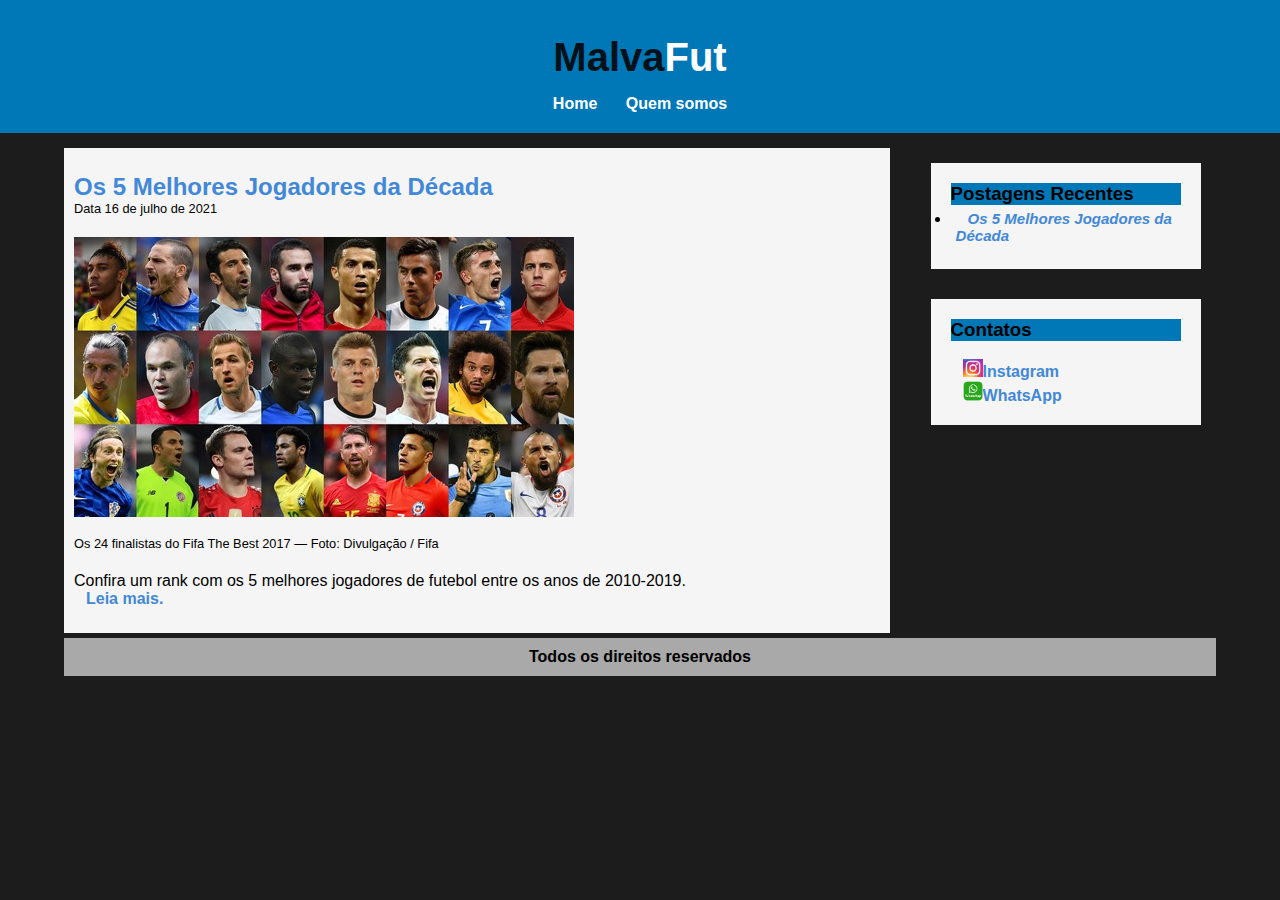
<file: index.html>
<!DOCTYPE html>
<html>

<head>

    <title> MalvaFut - A sua página sobre futebol</title>
    <meta charset="utf-8">
    <link rel="stylesheet" type="text/css" href="CSS/estilo.css">
</head>

<body>

    <div id="cabecalho">
        <div id="logo">
            <h1>Malva<span id="fut">Fut</span></h1>
        </div>
        <div id="menu">
            <a href="index.html">Home</a>
            <a href="quem-somos.html">Quem somos</a>

        </div>
    </div>

    <div id="principal">
        <div id="postagens">
            <!--Inicio Postagem 1-->
            <div class="postagem">
                <h2>Os 5 Melhores Jogadores da Década</a>
                </h2>
                <span class="data">Data 16 de julho de 2021<br></span>
                <img width="500px" src="imagens\24-finalistas.jpg">
                <span class="data"> <br>Os 24 finalistas do Fifa The Best 2017 — Foto: Divulgação / Fifa</span>
                <p>Confira um rank com os 5 melhores jogadores de futebol entre os anos de 2010-2019.</p>
                <span id="link-jogador"><a href="jogador.html"> Leia mais.</a></span>
            </div>

        </div>

        <div id="lateral">

            <div class="conteudo">
                <h3 id="h3-conteudo">Postagens Recentes</h3>
                <ul>
                    <li><a href="jogador.html">Os 5 Melhores Jogadores da Década</a></li>
                </ul>
            </div>

        </div>
        <div id="contatos">
            <h3 id="h3-conteudo">Contatos</h3>
            <p>
                <br>
                <a href="https://www.instagram.com/j_willians.c/"><img width="20px" src="imagens\download.jpg">Instagram</a>
            </p>
            <p>
                <a href="https://wa.me/message/E2VRZ6I4DXFZL1"><img width="20px" src="imagens\images.png">WhatsApp</a>
            </p>

        </div>
        <div id="rodape">
            <h4>Todos os direitos reservados</h4>
        </div>

    </div>

</body>

</html>
</file>
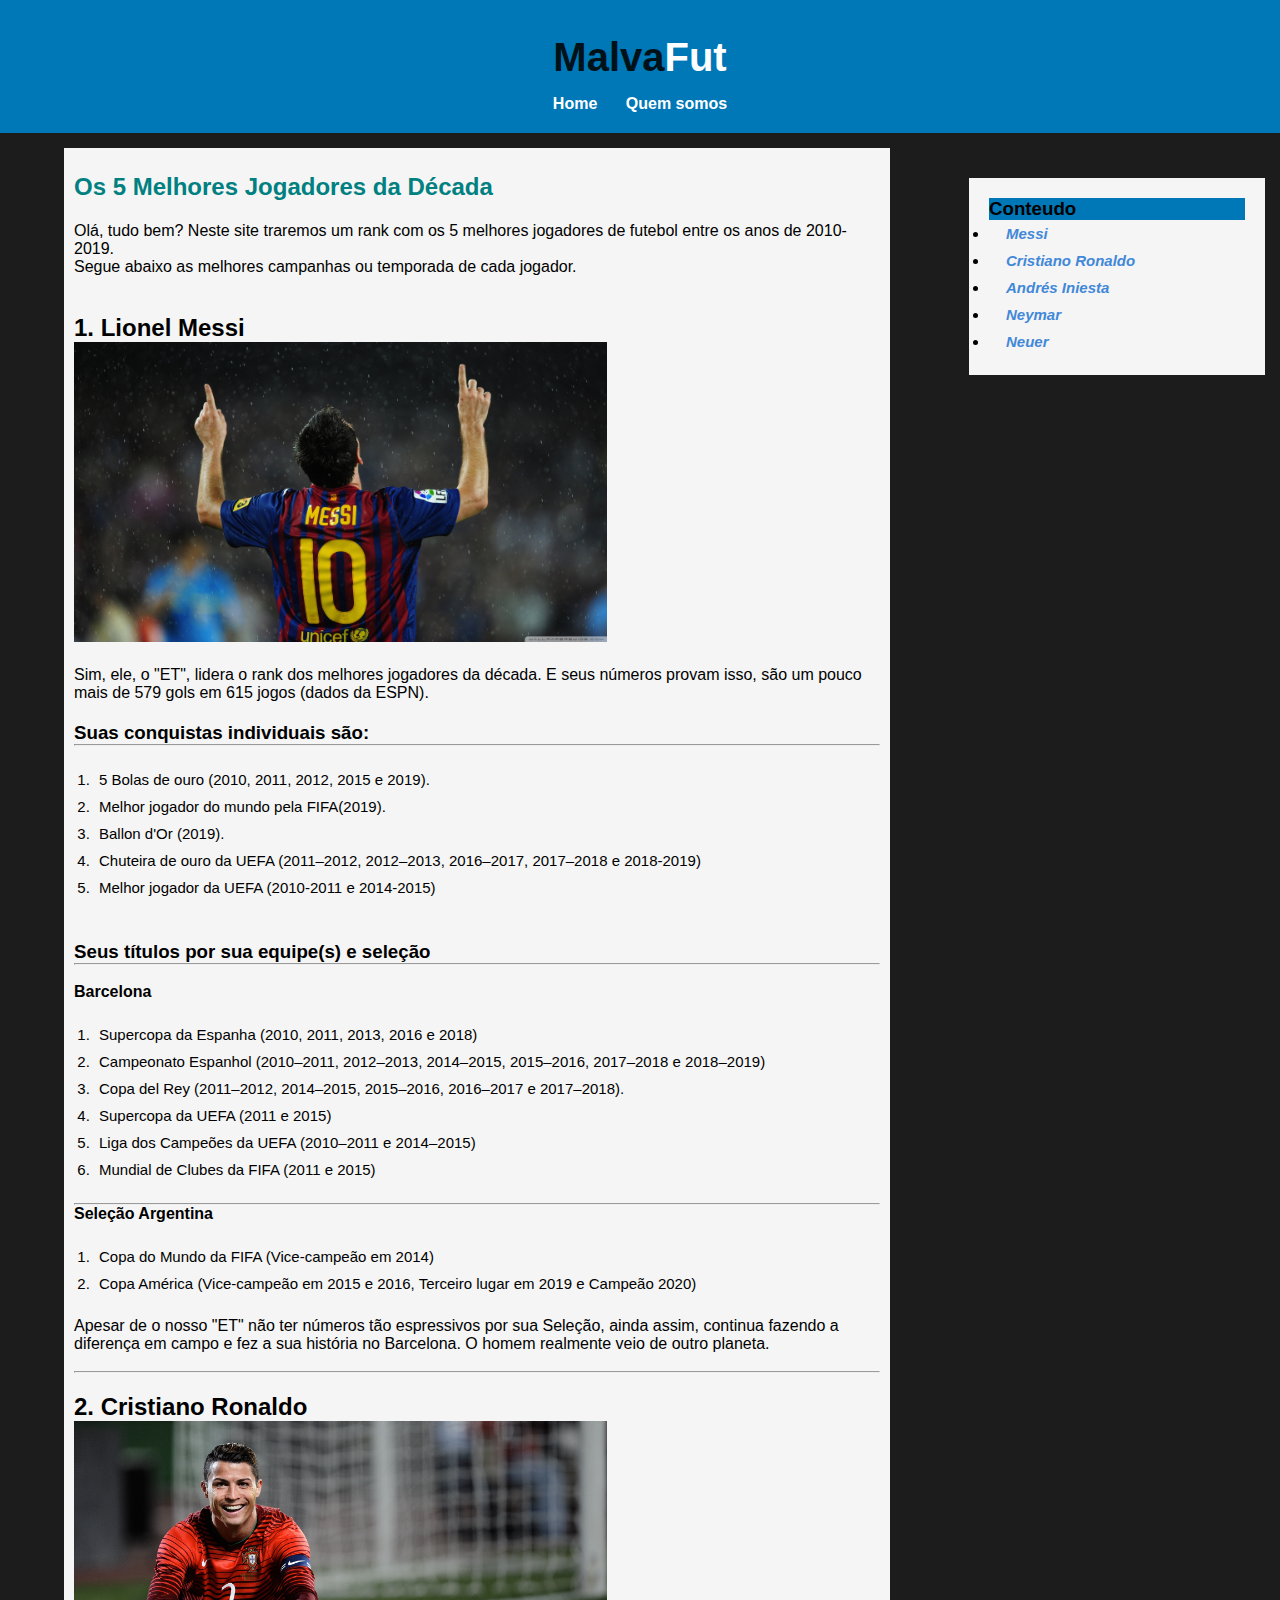
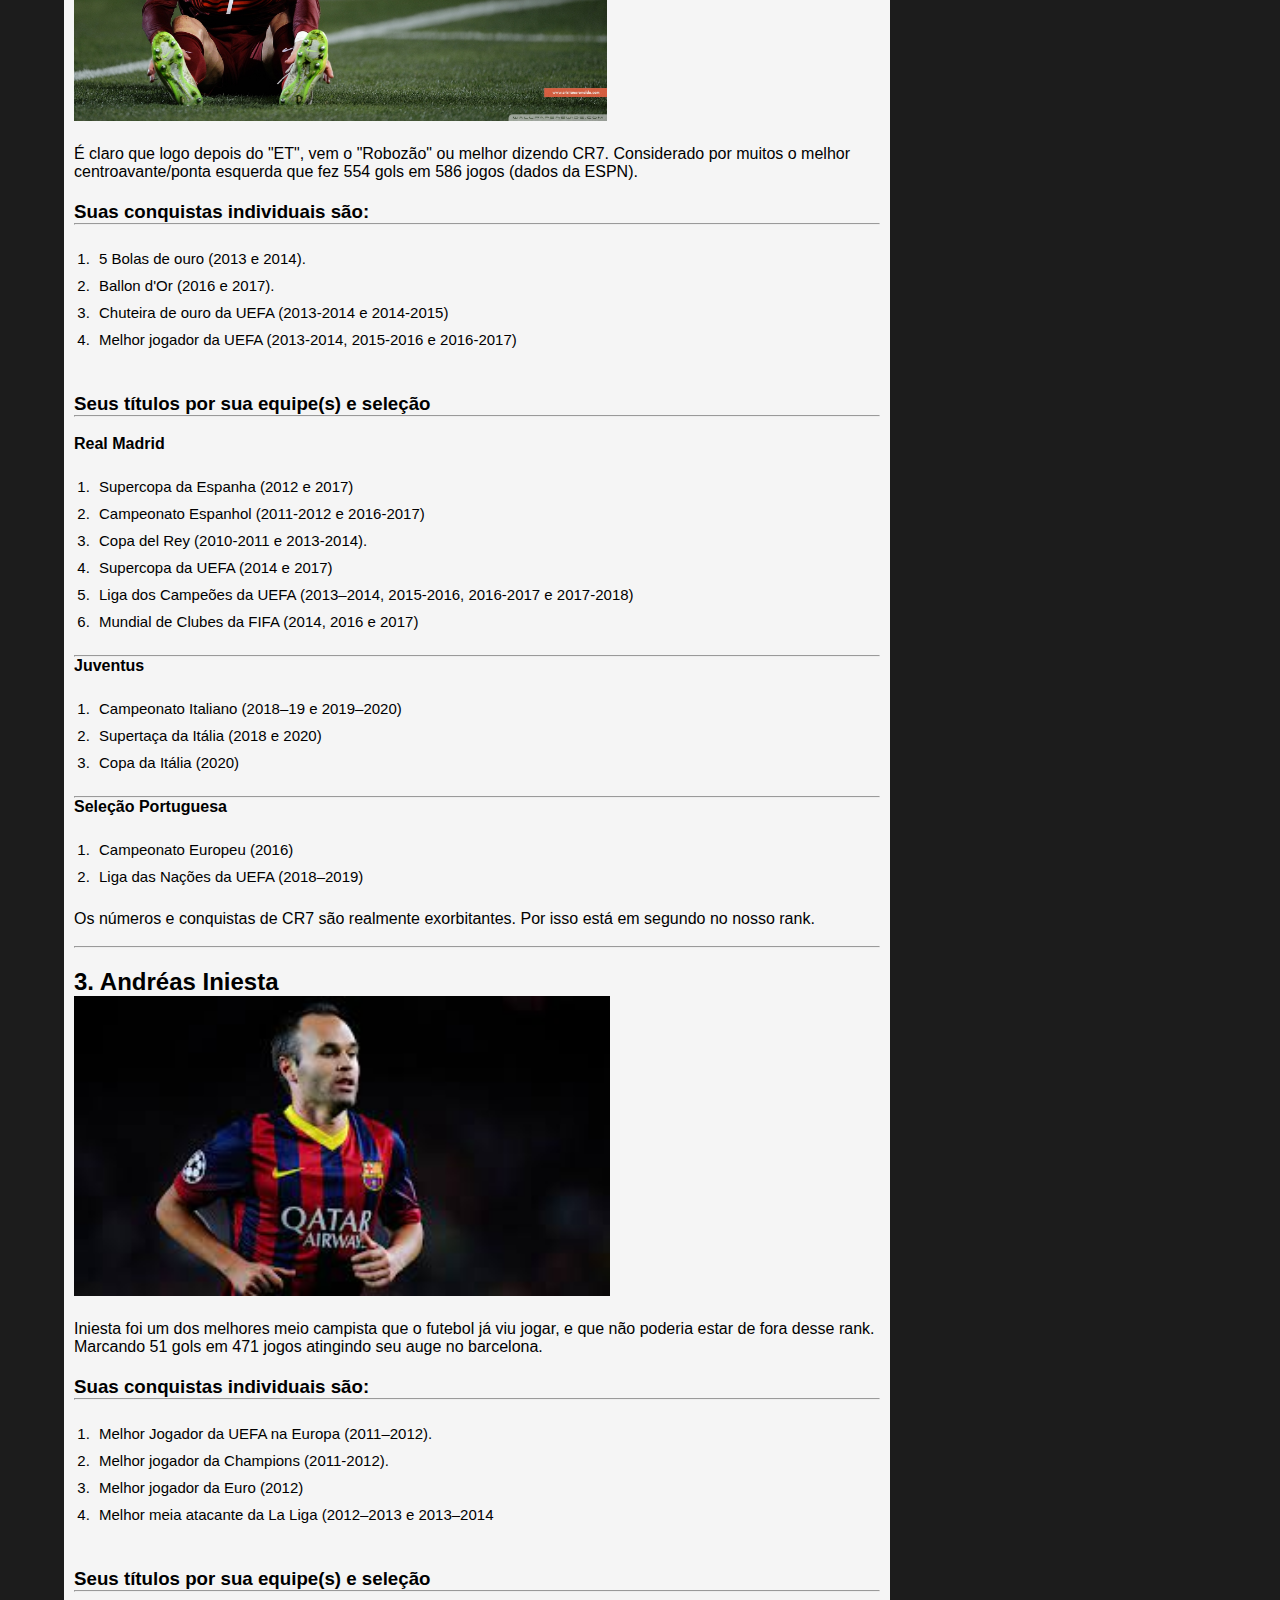
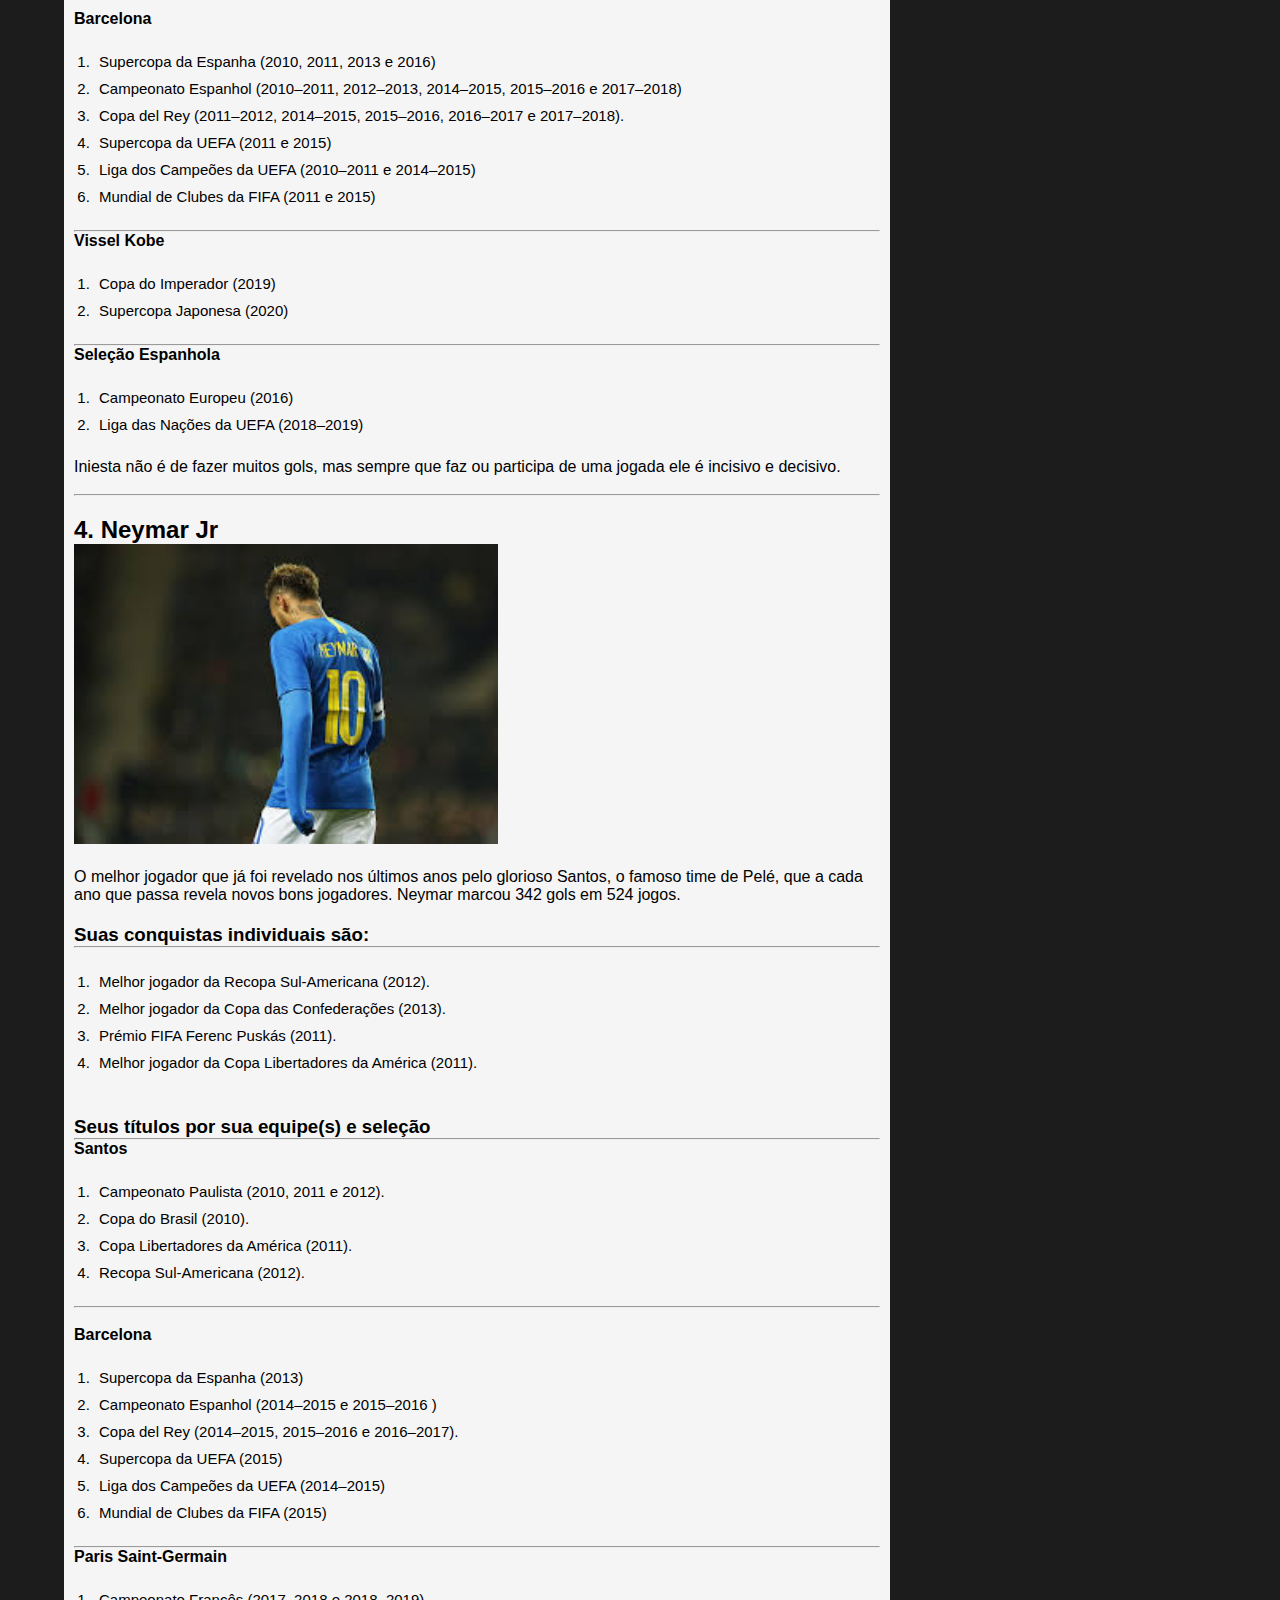
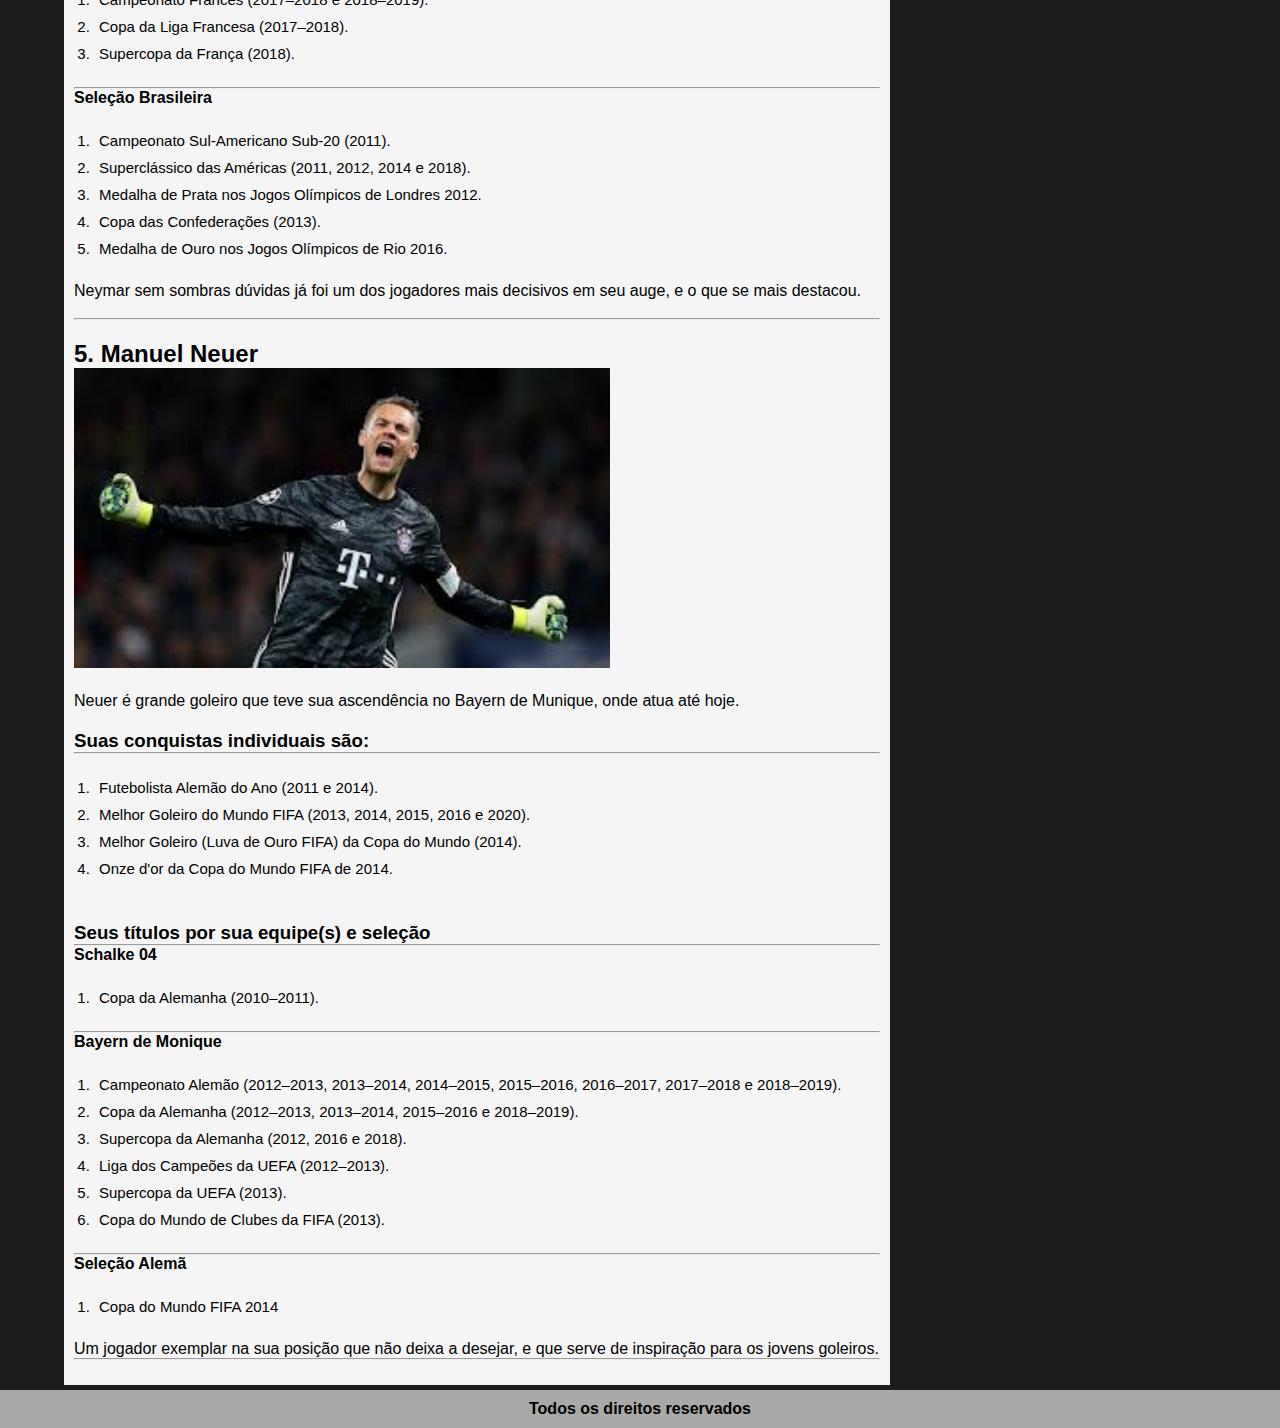
<file: Jogador.html>
<!DOCTYPE html>
<html>

<head>

    <title> Os 5 Melhores Jogadores da Década </title>
    <meta charset="utf-8">
    <link rel="stylesheet" type="text/css" href="CSS/estilo.css">
</head>

<body>

    <div id="cabecalho">
        <div id="logo">
            <h1>Malva<span id="fut">Fut</span></h1>
        </div>
        <div id="menu">
            <a href="index.html">Home</a>
            <a href="quem-somos.html">Quem somos</a>

        </div>
    </div>

    <div id="principal">

        <div id="postagens">
            <div>
                <!--Começo-->
                <h2 id="h2-principal">Os 5 Melhores Jogadores da Década</h2>

                <p>Olá, tudo bem? Neste site traremos um rank com os 5 melhores jogadores de futebol entre os anos de 2010-2019.
                    <br>Segue abaixo as melhores campanhas ou temporada de cada jogador.<br><br>
                    <!--
                        Messi
                    -->
                    <h2 class="os5" id="1"><strong>1. Lionel Messi</strong></h2>
                    <img src="imagens/leo_messi.png" height="300">
                    <p id="p-jogador">Sim, ele, o "ET", lidera o rank dos melhores jogadores da década. E seus números provam isso, são um pouco mais de 579 gols em 615 jogos (dados da ESPN).
                    </p>
                    <div>
                        <h3 class="os5">Suas conquistas individuais são:</h3>
                        <hr>
                        <ol>
                            <li>5 Bolas de ouro (2010, 2011, 2012, 2015 e 2019).</li>
                            <li>Melhor jogador do mundo pela FIFA(2019).</li>
                            <li>Ballon d'Or (2019).</li>
                            <li>Chuteira de ouro da UEFA (2011–2012, 2012–2013, 2016–2017, 2017–2018 e 2018-2019)</li>
                            <li>Melhor jogador da UEFA (2010-2011 e 2014-2015)</li>
                        </ol>
                        <h3 class="os5">Seus títulos por sua equipe(s) e seleção </h3>
                        <hr>
                        <p><strong><br>Barcelona</strong></p>
                        <ol>
                            <li>Supercopa da Espanha (2010, 2011, 2013, 2016 e 2018)</li>
                            <li>Campeonato Espanhol (2010–2011, 2012–2013, 2014–2015, 2015–2016, 2017–2018 e 2018–2019)</li>
                            <li>Copa del Rey (2011–2012, 2014–2015, 2015–2016, 2016–2017 e 2017–2018).</li>
                            <li>Supercopa da UEFA (2011 e 2015)</li>
                            <li>Liga dos Campeões da UEFA (2010–2011 e 2014–2015)</li>
                            <li>Mundial de Clubes da FIFA (2011 e 2015)</li>
                        </ol>
                        <hr>
                        <p><strong>Seleção Argentina</strong></p>
                        <ol>
                            <li>Copa do Mundo da FIFA (Vice-campeão em 2014)</li>
                            <li>Copa América (Vice-campeão em 2015 e 2016, Terceiro lugar em 2019 e Campeão 2020)</li>
                        </ol>

                        <p> Apesar de o nosso "ET" não ter números tão espressivos por sua Seleção, ainda assim, continua fazendo a diferença em campo e fez a sua história no Barcelona. O homem realmente veio de outro planeta.
                        </p><br>
                        <hr>
                    </div>
                    <!--
                    CR7
                    -->
                    <h2 class="os5" id="2"><strong>2. Cristiano Ronaldo</strong></h2>
                    <img src="imagens/cr7.png" height="300">
                    <p id="p-jogador">É claro que logo depois do "ET", vem o "Robozão" ou melhor dizendo CR7. Considerado por muitos o melhor centroavante/ponta esquerda que fez 554 gols em 586 jogos (dados da ESPN).
                    </p>
                    <div>
                        <h3 class="os5">Suas conquistas individuais são:</h3>
                        <hr>
                        <ol>
                            <li>5 Bolas de ouro (2013 e 2014).</li>
                            <li>Ballon d'Or (2016 e 2017).</li>
                            <li>Chuteira de ouro da UEFA (2013-2014 e 2014-2015)</li>
                            <li>Melhor jogador da UEFA (2013-2014, 2015-2016 e 2016-2017)</li>
                        </ol>
                        <h3 class="os5">Seus títulos por sua equipe(s) e seleção </h3>
                        <hr>
                        <p><strong><br>Real Madrid</strong></p>
                        <ol>
                            <li>Supercopa da Espanha (2012 e 2017)</li>
                            <li>Campeonato Espanhol (2011-2012 e 2016-2017)</li>
                            <li>Copa del Rey (2010-2011 e 2013-2014).</li>
                            <li>Supercopa da UEFA (2014 e 2017)</li>
                            <li>Liga dos Campeões da UEFA (2013–2014, 2015-2016, 2016-2017 e 2017-2018)</li>
                            <li>Mundial de Clubes da FIFA (2014, 2016 e 2017)</li>
                        </ol>
                        <hr>
                        <p><strong>Juventus</strong></p>
                        <ol>
                            <li>Campeonato Italiano (2018–19 e 2019–2020)</li>
                            <li>Supertaça da Itália (2018 e 2020)</li>
                            <li>Copa da Itália (2020)</li>
                        </ol>
                        <hr>
                        <p><strong>Seleção Portuguesa</strong></p>
                        <ol>
                            <li>Campeonato Europeu (2016)</li>
                            <li>Liga das Nações da UEFA (2018–2019)</li>
                        </ol>

                        <p> Os números e conquistas de CR7 são realmente exorbitantes. Por isso está em segundo no nosso rank.</p><br>
                        <hr>
                    </div>
                    <!--
                        Iniesta
                    -->
                    <h2 class="os5" id="3"><strong>3. Andréas Iniesta</strong></h2>
                    <img src="imagens/andres_iniesta.png" height="300">
                    <p id="p-jogador">Iniesta foi um dos melhores meio campista que o futebol já viu jogar, e que não poderia estar de fora desse rank. Marcando 51 gols em 471 jogos atingindo seu auge no barcelona.
                    </p>
                    <div>
                        <h3 class="os5">Suas conquistas individuais são:</h3>
                        <hr>
                        <ol>
                            <li>Melhor Jogador da UEFA na Europa (2011–2012).</li>
                            <li>Melhor jogador da Champions (2011-2012).</li>
                            <li>Melhor jogador da Euro (2012)</li>
                            <li>Melhor meia atacante da La Liga (2012–2013 e 2013–2014</li>
                        </ol>
                        <h3 class="os5">Seus títulos por sua equipe(s) e seleção </h3>
                        <hr>
                        <p><strong><br>Barcelona</strong></p>
                        <ol>
                            <li>Supercopa da Espanha (2010, 2011, 2013 e 2016)</li>
                            <li>Campeonato Espanhol (2010–2011, 2012–2013, 2014–2015, 2015–2016 e 2017–2018)</li>
                            <li>Copa del Rey (2011–2012, 2014–2015, 2015–2016, 2016–2017 e 2017–2018).</li>
                            <li>Supercopa da UEFA (2011 e 2015)</li>
                            <li>Liga dos Campeões da UEFA (2010–2011 e 2014–2015)</li>
                            <li>Mundial de Clubes da FIFA (2011 e 2015)</li>
                        </ol>
                        <hr>
                        <p><strong>Vissel Kobe</strong></p>
                        <ol>
                            <li>Copa do Imperador (2019)</li>
                            <li>Supercopa Japonesa (2020)</li>
                        </ol>
                        <hr>
                        <p><strong>Seleção Espanhola</strong></p>
                        <ol>
                            <li>Campeonato Europeu (2016)</li>
                            <li>Liga das Nações da UEFA (2018–2019)</li>
                        </ol>

                        <p>Iniesta não é de fazer muitos gols, mas sempre que faz ou participa de uma jogada ele é incisivo e decisivo.
                        </p><br>
                        <hr>
                    </div>
                    <h2 class="os5" id="4"><strong>4. Neymar Jr</strong></h2>
                    <img src="imagens/neymar.png" height="300">
                    <p id="p-jogador">O melhor jogador que já foi revelado nos últimos anos pelo glorioso Santos, o famoso time de Pelé, que a cada ano que passa revela novos bons jogadores. Neymar marcou 342 gols em 524 jogos.
                    </p>
                    <div>
                        <h3 class="os5">Suas conquistas individuais são:</h3>
                        <hr>
                        <ol>
                            <li>Melhor jogador da Recopa Sul-Americana (2012).</li>
                            <li>Melhor jogador da Copa das Confederações (2013).</li>
                            <li>Prémio FIFA Ferenc Puskás (2011).</li>
                            <li>Melhor jogador da Copa Libertadores da América (2011).</li>
                        </ol>
                        <h3 class="os5">Seus títulos por sua equipe(s) e seleção </h3>
                        <hr>
                        <p><strong>Santos</strong></p>
                        <ol>
                            <li>Campeonato Paulista (2010, 2011 e 2012).</li>
                            <li>Copa do Brasil (2010).</li>
                            <li>Copa Libertadores da América (2011).</li>
                            <li>Recopa Sul-Americana (2012).</li>
                        </ol>
                        <hr>
                        <p><strong><br>Barcelona</strong></p>
                        <ol>
                            <li>Supercopa da Espanha (2013)</li>
                            <li>Campeonato Espanhol (2014–2015 e 2015–2016 )</li>
                            <li>Copa del Rey (2014–2015, 2015–2016 e 2016–2017).</li>
                            <li>Supercopa da UEFA (2015)</li>
                            <li>Liga dos Campeões da UEFA (2014–2015)</li>
                            <li>Mundial de Clubes da FIFA (2015)</li>
                        </ol>
                        <hr>
                        <p><strong>Paris Saint-Germain</strong></p>
                        <ol>
                            <li>Campeonato Francês (2017–2018 e 2018–2019).</li>
                            <li>Copa da Liga Francesa (2017–2018).</li>
                            <li>Supercopa da França (2018).</li>
                        </ol>
                        <hr>
                        <p><strong>Seleção Brasileira</strong></p>
                        <ol>
                            <li>Campeonato Sul-Americano Sub-20 (2011).</li>
                            <li>Superclássico das Américas (2011, 2012, 2014 e 2018).</li>
                            <li>Medalha de Prata nos Jogos Olímpicos de Londres 2012.</li>
                            <li>Copa das Confederações (2013).</li>
                            <li>Medalha de Ouro nos Jogos Olímpicos de Rio 2016.</li>
                            </li>
                        </ol>

                        <p>Neymar sem sombras dúvidas já foi um dos jogadores mais decisivos em seu auge, e o que se mais destacou.</p><br>
                        <hr>
                    </div>
                    <h2 class="os5" id="5"><strong>5. Manuel Neuer</strong></h2>
                    <img src="imagens/neuer.png" height="300">
                    <p id="p-jogador">Neuer é grande goleiro que teve sua ascendência no Bayern de Munique, onde atua até hoje.
                    </p>
                    <div>
                        <h3 class="os5">Suas conquistas individuais são:</h3>
                        <hr>
                        <ol>
                            <li>Futebolista Alemão do Ano (2011 e 2014).</li>
                            <li>Melhor Goleiro do Mundo FIFA (2013, 2014, 2015, 2016 e 2020).</li>
                            <li>Melhor Goleiro (Luva de Ouro FIFA) da Copa do Mundo (2014).</li>
                            <li>Onze d'or da Copa do Mundo FIFA de 2014.</li>
                        </ol>
                        <h3 class="os5">Seus títulos por sua equipe(s) e seleção </h3>
                        <hr>
                        <p><strong>Schalke 04</strong></p>
                        <ol>
                            <li>Copa da Alemanha (2010–2011).</li>
                        </ol>
                        <hr>
                        <p><strong>Bayern de Monique</strong></p>
                        <ol>
                            <li>Campeonato Alemão (2012–2013, 2013–2014, 2014–2015, 2015–2016, 2016–2017, 2017–2018 e 2018–2019).</li>
                            <li>Copa da Alemanha (2012–2013, 2013–2014, 2015–2016 e 2018–2019).</li>
                            <li>Supercopa da Alemanha (2012, 2016 e 2018).</li>
                            <li>Liga dos Campeões da UEFA (2012–2013).</li>
                            <li>Supercopa da UEFA (2013).</li>
                            <li>Copa do Mundo de Clubes da FIFA (2013).</li>
                        </ol>
                        <hr>
                        <p><strong>Seleção Alemã</strong></p>
                        <ol>
                            <li>Copa do Mundo FIFA 2014</li>
                        </ol>

                        <p>Um jogador exemplar na sua posição que não deixa a desejar, e que serve de inspiração para os jovens goleiros.
                            <hr>
                    </div>
            </div>
        </div>
    </div>
    </div>
    <div id="lateral">
        <div class="conteudo">
            <h3 id="h3-conteudo">Conteudo</h3>
            <ul>
                <li><a href="#1">Messi</a></li>
                <li><a href="#2">Cristiano Ronaldo</a></li>
                <li><a href="#3">Andrés Iniesta</a></li>
                <li><a href="#4">Neymar</a></li>
                <li><a href="#5">Neuer</a></li>
            </ul>
        </div>

    </div>
    <div id="rodape">
        <h4>Todos os direitos reservados</h4>
    </div>
    </div>

</body>

</html>
</file>
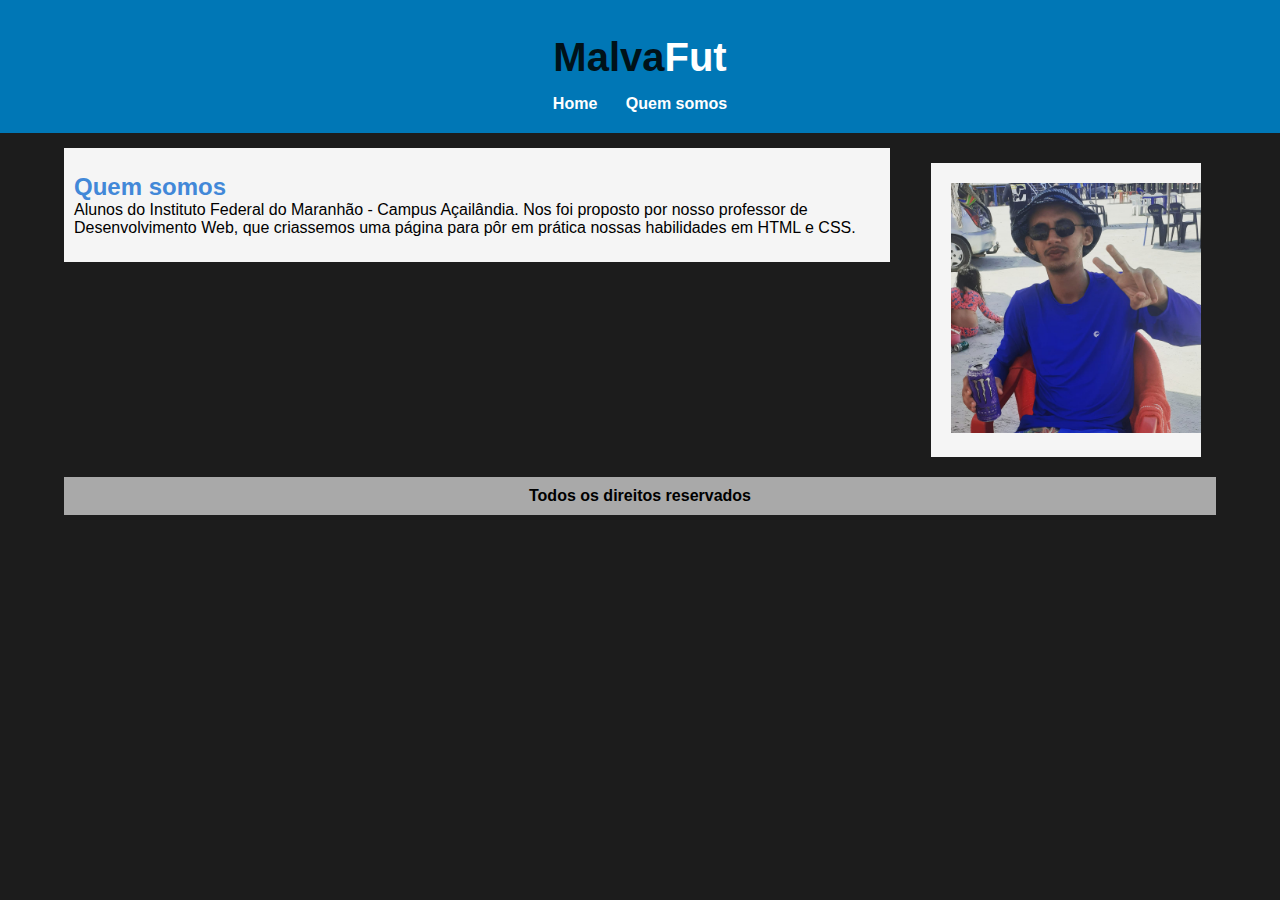
<file: quem-somos.html>
<!DOCTYPE html>
<html>

<head>

    <title> MalvaFut - Quem somos </title>
    <meta charset="utf-8">
    <link rel="stylesheet" type="text/css" href="CSS/estilo.css">
</head>

<body>

    <div id="cabecalho">
        <div id="logo">

            <h1>Malva<span id="fut">Fut</span></h1>
        </div>
        <div id="menu">
            <a href="index.html">Home</a>
            <a href="quem-somos.html">Quem somos</a>
        </div>
    </div>
    <div id="principal">
        <div id="postagens">
            <!--Inicio Postagem 1-->
            <div class="postagem">
                <h2>Quem somos</h2>
                <p>Alunos do Instituto Federal do Maranhão - Campus Açailândia. Nos foi proposto por nosso professor de Desenvolvimento Web, que criassemos uma página para pôr em prática nossas habilidades em HTML e CSS.
                </p>
            </div>

        </div>
        <div id="lateral"><img width="250" src="imagens\5cf93328-1be6-4721-9e4d-94e0862de301.jpg"></div>
        <div id="rodape">
            <h4>Todos os direitos reservados</h4>
        </div>
    </div>
</body>

</html>
</file>
<file: CSS/estilo.css>
/*
Limpar Formatações
*/

* {
    margin: 0;
    padding: 0;
}

body {
    font-size: 1.0em;
    font-family: Arial, Helvetica, sans-serif;
    background: rgb(28, 28, 28);
}


/*
Layout
*/

#cabecalho {
    background: #0077b6;
    padding: 20px;
    text-align: center;
}

#logo {
    padding: 15px;
}

#principal {
    padding: 20px;
    width: 90%;
    margin: 0 auto;
    padding: 15px;
}

#postagens {
    background: whitesmoke;
    padding: 25px 10px;
    width: 70%;
    float: left;
}

#lateral {
    background: whitesmoke;
    margin: 15px;
    padding: 20px;
    width: 20%;
    float: right;
}

#contatos {
    background: whitesmoke;
    margin: 15px;
    padding: 20px;
    width: 20%;
    float: right;
}

li {
    padding: 5px;
    font-size: 15px;
}

#lateral li {
    font-style: italic;
}

ol {
    padding: 20px;
    font-size: 15px;
}

#rodape {
    background: rgb(169, 169, 169);
    clear: both;
    text-align: center;
    padding: 10px;
    border-top: 5px solid rgb(28, 28, 28);
}


/* 
Formatações Menu
*/

#menu a {
    text-decoration: none;
    font-weight: bolder;
}

#menu a:link,
#menu a:visited {
    color: white;
    padding: 8px 12px;
}

a {
    text-decoration: none;
    font-weight: bolder;
}

a:link,
a:visited {
    color: rgb(66, 136, 216);
    padding: 8px 12px;
}

#fut {
    color: white;
}

a:hover {
    color: rgb(0, 128, 128);
    background: black;
}

#postagens a:hover,
#lateral a:hover,
#contatos a:hover {
    /*Links de Conteudos tbm*/
    text-decoration: underline;
    color: rgb(0, 128, 128);
    background: none;
}

#h3-conteudo {
    background: #0077b6;
}

.postagem h2 {
    color: rgb(66, 136, 216);
}


/* 
Formatações Gerais
*/

h1 {
    color: #001219;
    font-size: 2.5em;
}

#h2-principal {
    color: rgb(0, 128, 128);
    border-bottom: 1px solid #f4f4f4;
    padding-bottom: 10px;
    margin-bottom: 10px;
    display: block;
}

.os5,
#p-jogador {
    padding-top: 10px;
    margin-top: 10px;
    display: block;
}

.data {
    font-size: 0.8em;
    border-bottom: 1px solid #f4f4f4;
    padding-bottom: 10px;
    margin-bottom: 10px;
    display: block;
}

#link-jogador {
    font-size: 1.0em;
    display: block;
}
</file>
